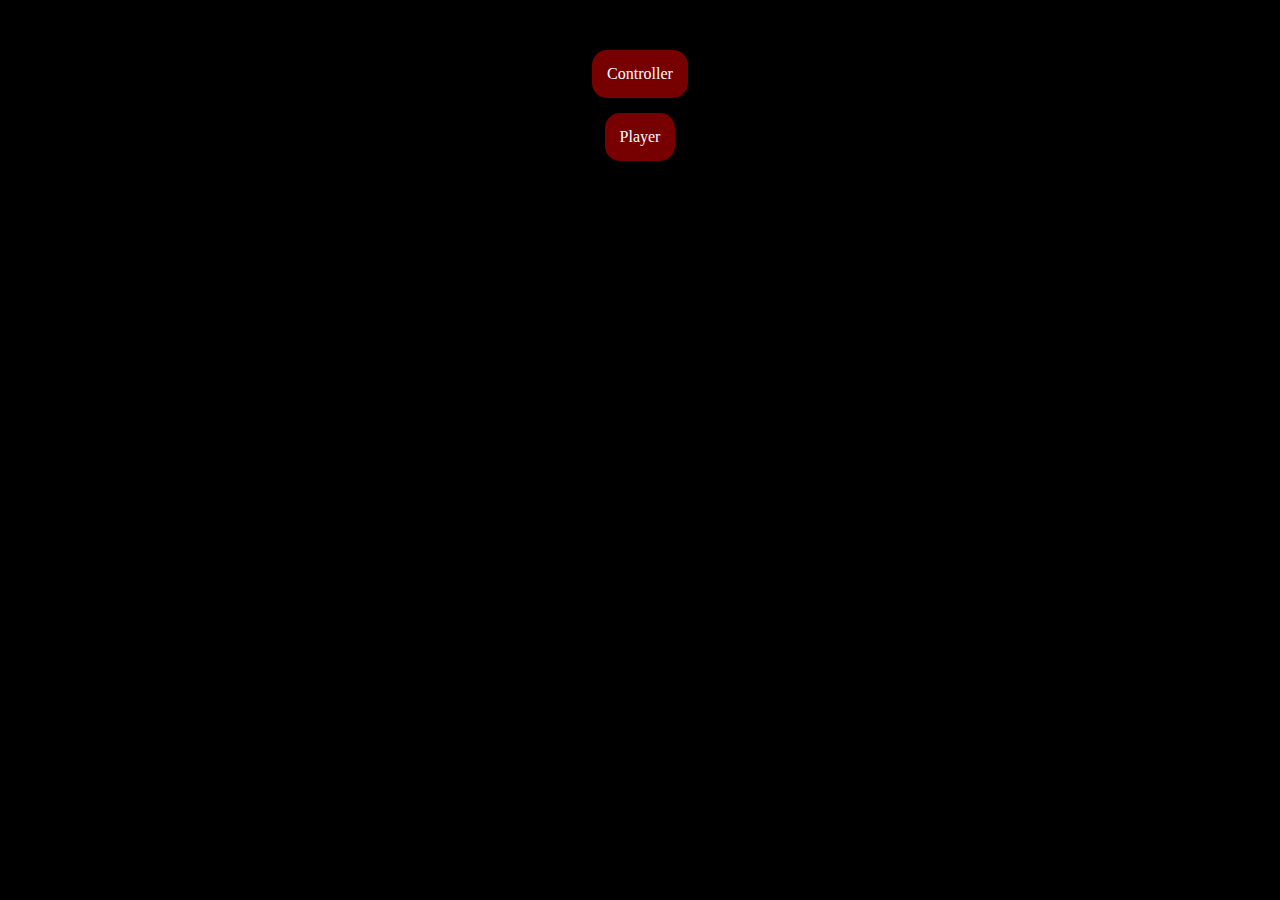
<file: web/index.html>
<!DOCTYPE html>
<html>
<head>
    <meta charset='utf-8'>
    <meta http-equiv='X-UA-Compatible' content='IE=edge'>
    <title>SyncVid</title>
    <meta name='viewport' content='width=device-width, initial-scale=1'>
    <style>
        body {
            text-align: center;
            margin-top: 50px;
            align-items: center;
            background-color: black;
        }
        a {
            display: block;
            width: min-content;
            margin: auto;
            background-color:  #770000;
            padding: 15px;
            margin-bottom: 15px;
            border-radius: 15px;
            color: white;
            text-decoration: none;
        }
    </style>
</head>
<body>
    <a href="ctr">Controller</a>
    <a href="vp">Player</a>
</body>
</html>
</file>
